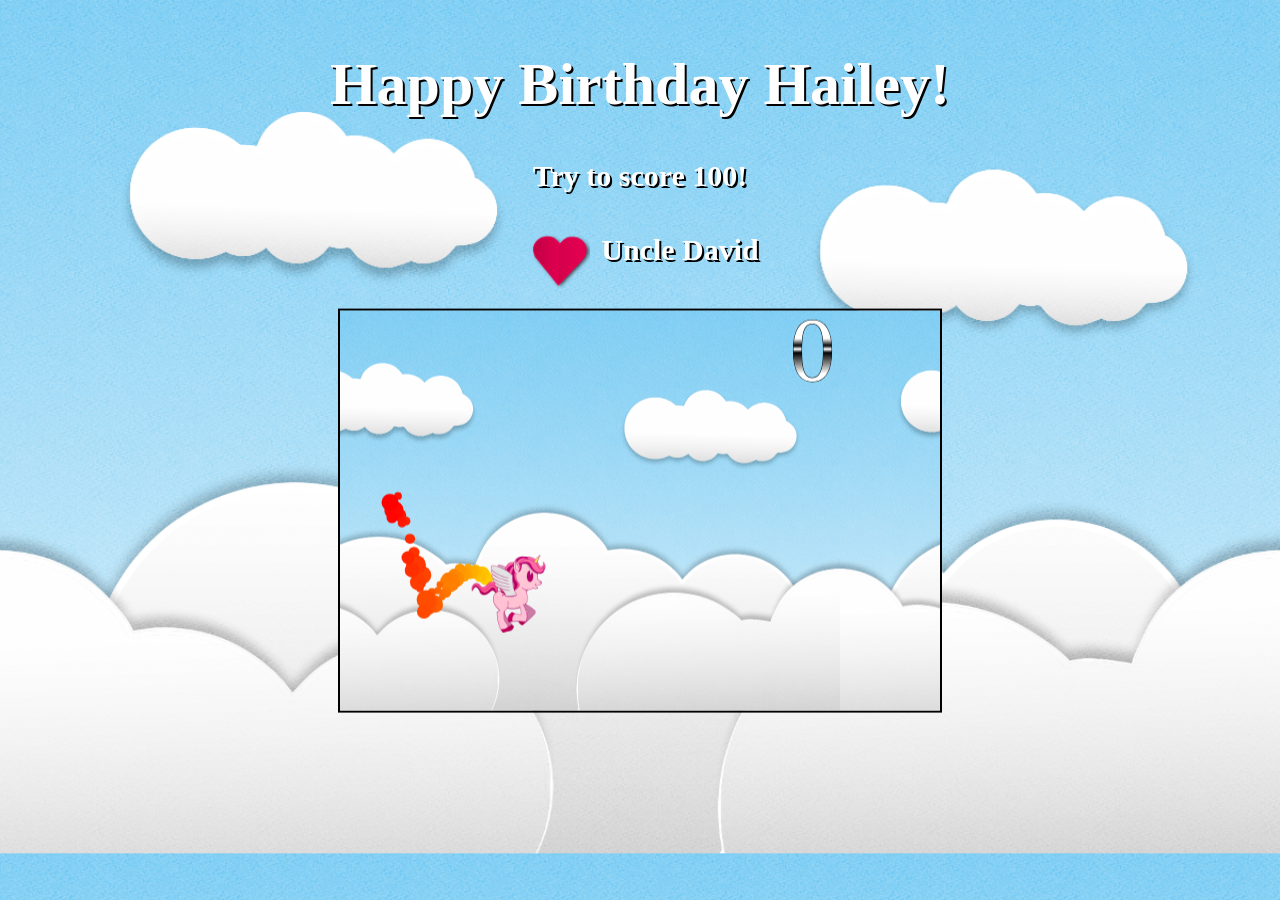
<file: index.html>
<!DOCTYPE html>
<html lang="en">

<head>
    <meta charset="UTF-8">
    <meta http-equiv="X-UA-Compatible" content="IE=edge">
    <meta name="viewport" content="width=device-width , initial-scale=1.0">
    <title>Hailey's Pegasus</title>
    <link rel="stylesheet" href="style.css">
</head>

<body>
    <h1>Happy Birthday Hailey!</h1>
    <h3>Try to score 100!</h3>
    <div class="message-container">
        <img src="bang.png" alt="message from Uncle David">
        <h3>Uncle David</h3>
    </div>

    <canvas id="canvas1"></canvas>

    <script src="bird.js"></script>
    <script src="particles.js"></script>
    <script src="obstacles.js"></script>
    <script src="main.js"></script>
</body>

</html>
</file>
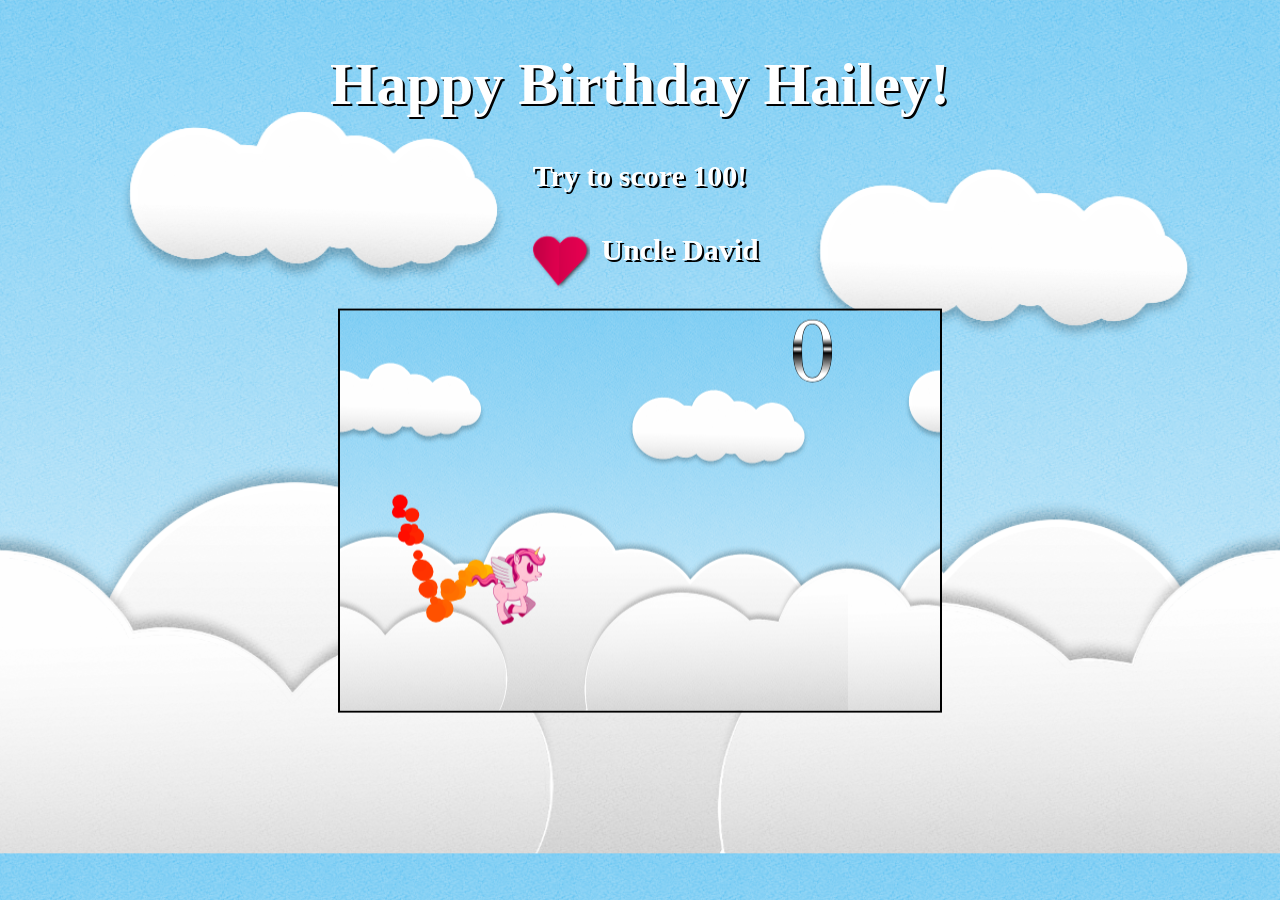
<file: GAME.html>
<!DOCTYPE html>
<html lang="en">

<head>
    <meta charset="UTF-8">
    <meta http-equiv="X-UA-Compatible" content="IE=edge">
    <meta name="viewport" content="width=device-width , initial-scale=1.0">
    <title>Hailey's Pegasus</title>
    <link rel="stylesheet" href="style.css">
</head>

<body>
    <h1>Happy Birthday Hailey!</h1>
    <h3>Try to score 100!</h3>
    <div class="message-container">
        <img src="bang.png" alt="message from Uncle David">
        <h3>Uncle David</h3>
    </div>

    <canvas id="canvas1"></canvas>

    <script src="bird.js"></script>
    <script src="particles.js"></script>
    <script src="obstacles.js"></script>
    <script src="main.js"></script>
</body>

</html>
</file>
<file: style.css>
#canvas1 {
    position: absolute;
    top: 50%;
    left: 50%;
    transform: translate(-50%, -35%);
    width: 600px;
    height: 400px;
    border: 2px solid black;
}

h1 {
    font-weight: bold;
    text-align: center;
    margin-top: 50px;
    font-size: 60px;
    color: white;
    text-shadow: 2px 2px #000;
  }

  h3 {
    text-align: center;
    font-size: 30px;
    color: white;
    text-shadow: 2px 2px #000;
    margin-top: 10px;
  }

  .message-container {
    display: flex;
    justify-content: center;
    align-items: center;
    margin-top: 30px;
  }

  .message-container img {
    width: 60px;
    height: auto;
    margin-left: 10px;
    margin-right: 10px;
  }

body {
    background-image: url("BG.png");
    background-size: cover;
    background-repeat: repeat;
}
</file>
